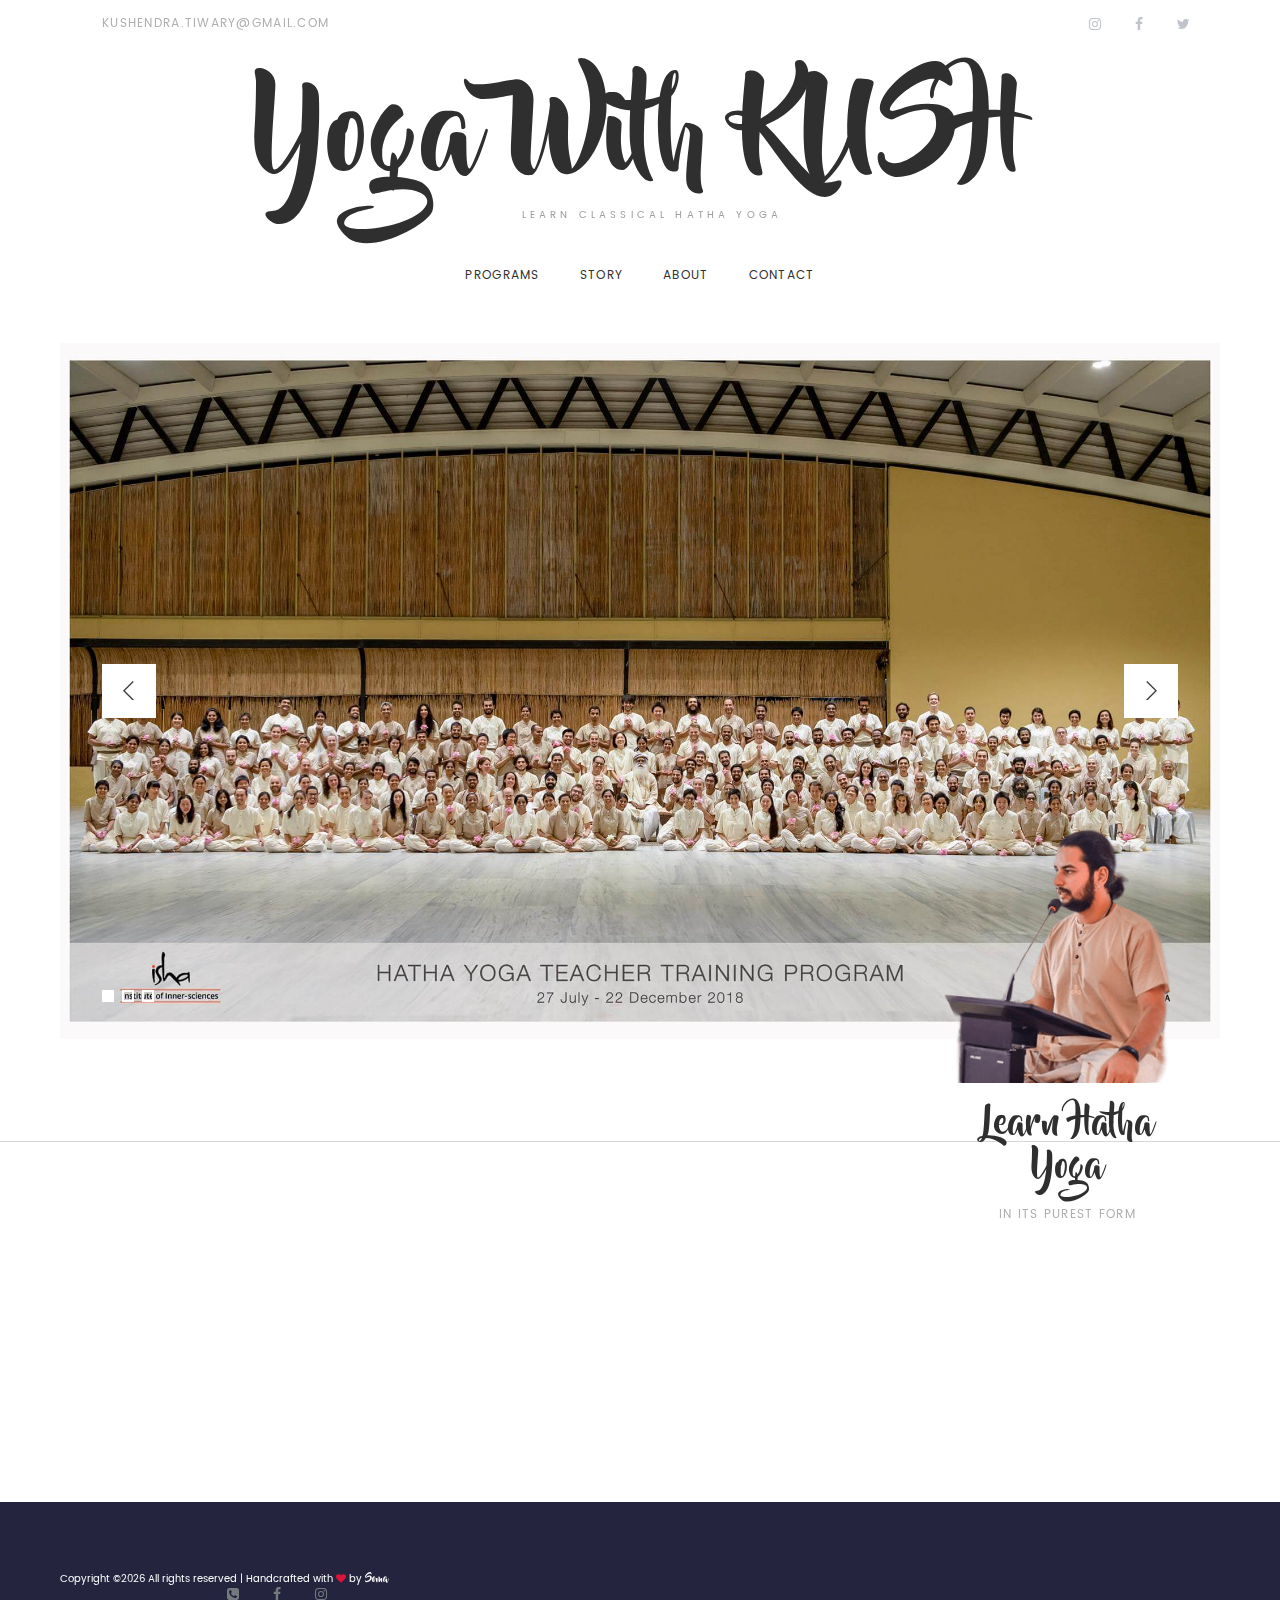
<file: index.html>
<!DOCTYPE html>
<html lang="en">

<head>
    <title>Home</title>
    <meta charset="utf-8" />

    <meta name="viewport" content="user-scalable=no, width=device-width, initial-scale=1.0, maximum-scale=1.0">

    <meta name="theme-color" content="#977837">
    <link rel="shortcut icon" type="image/png" href="./assets/favicon.png" />
    <link rel="shortcut icon" type="ico" href="./assets/favicon.ico" />
    <!-- Primary Meta Tags -->
    <title>YOGA with KUSH — Learn Classical Hatha Yoga</title>
    <meta name="title" content="YOGA with KUSH — Learn Classical Hatha Yoga">
    <meta name="description"
        content="We at Yoga with Kush are offering Hatha Yoga in its classical form.

We offer Isha Hatha Yoga modules and packages that are designed by Sadhguru. Our aim is to bring inner wellbeing and health to individuals and corporates.">



    <meta name="keywords"
        content="[YogaWithKush], [KUSHENDRA TIWARY], Learn Classical HathaYoga,we at Yoga with Kush are offering Hatha Yoga in its classical form." />




    <!-- Bootstrap CSS -->
    <link rel="stylesheet" href="css/bootstrap.min.css">
    <!-- FontAwesome CSS -->
    <link rel="stylesheet" href="css/font-awesome.min.css">
    <!-- Swiper CSS -->
    <link rel="stylesheet" href="css/swiper.min.css">
    <!-- Styles -->
    <link rel="stylesheet" href="style.css">
    <link rel="stylesheet" href="https://unpkg.com/aos@next/dist/aos.css" />

    <link rel="stylesheet" href="https://cdnjs.cloudflare.com/ajax/libs/animate.css/3.7.2/animate.min.css">

</head>

<body>


    <div data-aos="fade-in">

        <div class="outer-container">
            <header class="site-header">
                <div class="top-header-bar">
                    <div class="container-fluid">
                        <div class="row">
                            <div class="col-lg-6 flex align-items-center">
                                <div class="header-bar-text d-none d-lg-block">
                                </div>
                                <!-- .header-bar-text -->
                                <div class="header-bar-email d-none d-lg-block">
                                    <a href="mailto:kushendra.tiwary@gmail.com">kushendra.tiwary@gmail.com</a>
                                </div>
                                <!-- .header-bar-email -->
                            </div>
                            <!-- .col -->
                            <div
                                class="col-12 col-lg-6 flex justify-content-between justify-content-lg-end align-items-center">
                                <div class="header-bar-social d-none d-md-block">
                                    <ul class="flex align-items-center">
                                        <li>
                                            <a href="https://www.instagram.com/yoga_with_kush/" target="_blank"><i
                                                    class="fa fa-instagram"></i></a>
                                        </li>
                                        <li>
                                            <a href="https://www.facebook.com/yogawithkush/" target="_blank"><i
                                                    class="fa fa-facebook"></i></a>
                                        </li>
                                        <li>
                                            <a href="#"><i class="fa fa-twitter"></i></a>
                                        </li>
                                    </ul>
                                </div>

                            </div>
                            <!-- .col -->
                        </div>
                        <!-- .row -->
                    </div>
                    <!-- .container-fluid -->
                </div>
                <!-- .top-header-bar -->
                <div class="container">
                    <div class="row">
                        <div class="col-12">
                            <div class="site-branding flex flex-column align-items-center  ">
                                <h1 class="site-title animated bounce "><a href="index.html" rel="home">Yoga
                                        With
                                        KUSH</a></h1>
                                <p class="site-description animated bounceInLeft">Learn Classical Hatha Yoga</p>
                            </div>
                            <!-- .site-branding -->
                            <nav data-aos="slide-up" data-aos-duration="2000" class="site-navigation">
                                <div class="hamburger-menu d-lg-none">
                                    <span></span>
                                    <span></span>
                                    <span></span>
                                    <span></span>
                                </div>
                                <!-- .hamburger-menu -->
                                <ul class="flex-lg flex-lg-row justify-content-lg-center align-content-lg-center">

                                    <li>
                                        <a href="#programs">Programs</a>
                                    </li>

                                    <li>
                                        <a href="blog.html">story</a>
                                    </li>


                                    <li>
                                        <a href="about.html">about</a>
                                    </li>
                                    <li>
                                        <a href="contact.html">Contact</a>
                                    </li>
                                </ul>
                                <div class="header-bar-social d-md-none">
                                    <ul class="flex justify-content-center align-items-center">
                                        <li>
                                            <a href="https://www.facebook.com/yogawithkush/"><i
                                                    class="fa fa-facebook"></i></a>
                                        </li>
                                        <li>
                                            <a href="https://www.instagram.com/yoga_with_kush/"><i
                                                    class="fa fa-instagram"></i></a>
                                        </li>
                                        <li>
                                            <a href="tel:8130830326"><i class="fa fa-phone-square"></i></a>
                                        </li>
                                    </ul>
                                </div>
                                <!-- .header-bar-social -->
                                <div class="header-bar-search d-md-none">

                                </div>
                                <!-- .header-bar-search -->
                            </nav>
                            </nav>
                            <!-- .site-navigation -->
                        </div>
                        <!-- .col -->
                    </div>
                    <!-- .row -->
                </div>
                <!-- .container -->
            </header>
            <!-- .site-header -->
            <div class="container-fluid">
                <div class="row">
                    <div class="col-12">
                        <div class="swiper-container hero-slider">
                            <div class="swiper-wrapper">
                                <div class="swiper-slide">
                                    <div
                                        class="hero-content flex justify-content-center align-items-center flex-column">
                                        <img src="images/slider.jpg" alt="">
                                    </div>
                                    <!-- .hero-content -->
                                </div>
                                <!-- .swiper-slide -->
                                <div class="swiper-slide">
                                    <div
                                        class="hero-content flex justify-content-center align-items-center flex-column">
                                        <img src="images/slider.jpg" alt="">
                                    </div>
                                    <!-- .hero-content -->
                                </div>
                                <!-- .swiper-slide -->
                                <div class="swiper-slide animated heartBeat ">
                                    <div
                                        class="hero-content flex justify-content-center align-items-center flex-column">
                                        <img src="images/slider.jpg" alt="">
                                    </div>
                                    <!-- .hero-content -->
                                </div>
                                <!-- .swiper-slide -->
                            </div>
                            <!-- .swiper-wrapper -->
                            <!-- Add Pagination -->
                            <div class="swiper-pagination"></div>
                            <!-- Add Arrows -->
                            <div class="swiper-button-next flex justify-content-center align-items-center">
                                <span><svg xmlns="http://www.w3.org/2000/svg" viewbox="0 0 27 44">
                                        <path d="M27,22L27,22L5,44l-2.1-2.1L22.8,22L2.9,2.1L5,0L27,22L27,22z">
                                        </path>
                                    </svg></span>
                            </div>
                            <div class="swiper-button-prev flex justify-content-center align-items-center">
                                <span><svg xmlns="http://www.w3.org/2000/svg" viewbox="0 0 27 44">
                                        <path d="M0,22L22,0l2.1,2.1L4.2,22l19.9,19.9L22,44L0,22L0,22L0,22z"></path>
                                    </svg></span>
                            </div>
                        </div>
                        <!-- .swiper-container -->
                    </div>
                    <!-- .col -->
                </div>
                <!-- .row -->
                <div class="container ">
                    <div class="row">
                        <div class="offset-lg-9 col-12 col-lg-3 ">
                            <a href="#">
                                <div class="yt-subscribe">
                                    <img src="images/yt-subscribe.png" alt="Youtube Subscribe">
                                    <h3 class="animated heartBeat">Learn Hatha Yoga</h3>
                                    <p> In Its Purest Form</p>
                                </div>
                                <div class="yt-subscribe">&nbsp; &nbsp; &nbsp;
                                    <h3></h3>
                                </div><!-- .yt-subscribe -->
                            </a>
                        </div>
                        <!-- .col -->
                    </div>
                    <!-- .row -->
                </div>
                <!-- .container -->
            </div>
            <!-- .hero-section -->
            <div class="container single-page">
                <div class="row">
                    <!-- .col -->
                    <div class="col-12 col-lg-3">
                        <!-- .sidebar -->
                    </div>
                    <!-- .col -->
                </div>
                <!-- .row -->
            </div>
            <!-- .container -->
        </div>
        <!-- .outer-container -->
        <footer class="sit-footer" id='programs'>
            <div class="outer-container ">
                <div class="container-fluid">
                    <div class="row footer-recent-posts">
                        <div class="col-12 col-md-6 col-xl-3 data-aos=" data-aos="fade-left">
                            <div class="footer-post-wrap flex justify-content-between">
                                <figure>
                                    <a href="#"><img src="images/Angamardana-6ad9e6b85baa8b63f5758a54ede4cc72.jpg"
                                            alt=""></a>
                                </figure>
                                <div class="footer-post-cont flex flex-column justify-content-between">
                                    <header class="entry-header">
                                        <div class="posted-date">Learn&nbsp;</div>
                                        <!-- .entry-header -->
                                        <h3><a href="#">Angamardana</a></h3>
                                        <div class="tags-links">
                                            <a href="https://www.youtube.com/watch?v=9aAzFTQOJJU"
                                                target="_blank">#Fitness</a>
                                            <a href="https://www.youtube.com/watch?v=rG5GM2WhsPc"
                                                target="_blank">#YogicWorkout</a>
                                            <a href="https://www.youtube.com/watch?v=ykpqexhJgvY"
                                                target="_blank">#TotalBody</a>
                                            <a href="https://isha.sadhguru.org/in/en/wisdom/article/angamardana-mastering-your-limbs"
                                                target="_blank">#Mastery</a>
                                        </div>
                                        <!-- .tags-links -->
                                    </header>
                                    <!-- .entry-header -->
                                    <footer class="entry-footer">
                                        <a class="read-more"
                                            href="https://docs.google.com/forms/d/e/1FAIpQLSdDCQ71bEG2t5XzFLPb6EaOGEF_gH_IMHymRAaepuuT2_X7XA/viewform?usp=sf_link">Register</a>
                                    </footer>
                                    <!-- .entry-footer -->
                                </div>
                                <!-- .footer-post-cont -->
                            </div>
                            <!-- .footer-post-wrap -->
                        </div>
                        <!-- .col -->
                        <div class="col-12 col-md-6 col-xl-3 " data-aos="fade-right">
                            <div class="footer-post-wrap flex justify-content-between">
                                <figure>
                                    <a
                                        href="https://docs.google.com/forms/d/e/1FAIpQLSdDCQ71bEG2t5XzFLPb6EaOGEF_gH_IMHymRAaepuuT2_X7XA/viewform?usp=sf_link"><img
                                            src="images/BhutaShuddhi-df0bed1e6d57eab1011a3c453923c85a.jpg" alt=""></a>
                                </figure>
                                <div class="footer-post-cont flex flex-column justify-content-between">
                                    <header class="entry-header">
                                        <div class="posted-date">Learn</div>
                                        <!-- .entry-header -->
                                        <h3><a href="https://www.ishayoga.org/hata/teachertraining/bhuta-shuddhi/">Bhuta
                                                Shudhi</a></h3>
                                        <div class="tags-links">
                                            <a
                                                href="https://isha.sadhguru.org/in/en/wisdom/sadhguru-spot/the-element-of-earth">#Earth</a>
                                            <a href="https://www.youtube.com/watch?v=uqdfZbv7hlM">#Water</a>
                                            <a
                                                href="https://isha.sadhguru.org/in/en/wisdom/sadhguru-spot/vayu-the-element-of-air">#Air</a>
                                            <a
                                                href="https://isha.sadhguru.org/in/en/wisdom/sadhguru-spot/the-element-of-fire">#Fire</a>
                                            <a
                                                href="https://isha.sadhguru.org/in/en/wisdom/article/akash-the-womb-of-creation">#Akash</a>
                                        </div>
                                        <!-- .tags-links -->
                                    </header>
                                    <!-- .entry-header -->
                                    <footer class="entry-footer">
                                        <a class="read-more"
                                            href="https://docs.google.com/forms/d/e/1FAIpQLSdDCQ71bEG2t5XzFLPb6EaOGEF_gH_IMHymRAaepuuT2_X7XA/viewform?usp=sf_link">Register</a>
                                    </footer>
                                    <!-- .entry-footer -->
                                </div>
                                <!-- .footer-post-cont -->
                            </div>
                            <!-- .footer-post-wrap -->
                        </div>
                        <!-- .col -->
                        <div class="col-12 col-md-6 col-xl-3 " data-aos="fade-left">
                            <div class="footer-post-wrap flex justify-content-between">
                                <figure>
                                    <a href="#"><img src="images/Hatha-c00017378aa7c8c22bc10c6e23d60ecb.jpg" alt=""></a>
                                </figure>
                                <div class="footer-post-cont flex flex-column justify-content-between">
                                    <header class="entry-header">
                                        <div class="posted-date">Learn</div>
                                        <!-- .entry-header -->
                                        <h3><a
                                                href="https://isha.sadhguru.org/yoga/yoga_articles_hatha_yoga_asanas/asanas-guide-align-divine-sadhguru/">Yoga
                                                Asanas</a></h3>
                                        <div class="tags-links">
                                            <a
                                                href="https://isha.sadhguru.org/yoga/yoga_articles_hatha_yoga_asanas/asanas-guide-align-divine-sadhguru/">#AlignWithTheDivine</a>
                                            <a href="https://www.youtube.com/watch?v=24KTmB_JXfg">#HumanMechanism</a>
                                            <a
                                                href="https://isha.sadhguru.org/in/en/yoga-meditation/yoga-program-for-beginners/hatha-yoga/yoga-asanas">#84Asanas</a>
                                            <a href="#">#DownloadTheCosmos</a>
                                        </div>
                                        <!-- .tags-links -->
                                    </header>
                                    <!-- .entry-header -->
                                    <footer class="entry-footer">
                                        <a class="read-more"
                                            href="https://docs.google.com/forms/d/e/1FAIpQLSdDCQ71bEG2t5XzFLPb6EaOGEF_gH_IMHymRAaepuuT2_X7XA/viewform?usp=sf_link">Register</a>
                                    </footer>
                                    <!-- .entry-footer -->
                                </div>
                                <!-- .footer-post-cont -->
                            </div>
                            <!-- .footer-post-wrap -->
                        </div>
                        <!-- .col -->
                        <div class="col-12 col-md-6 col-xl-3" data-aos="fade-right">
                            <div class="footer-post-wrap flex justify-content-between">
                                <figure>
                                    <a href="#"><img src="images/SuryaKriya-9732eee27d3e7e2c697efb503c943f74.jpg"
                                            alt=""></a>
                                </figure>
                                <div class="footer-post-cont flex flex-column justify-content-between">
                                    <header class="entry-header">
                                        <div class="posted-date">learn</div>
                                        <!-- .entry-header -->
                                        <h3><a
                                                href="https://isha.sadhguru.org/in/en/wisdom/sadhguru-spot/surya-kriya-breaking-the-karmic-cycle">Surya
                                                Kriya</a></h3>
                                        <div class="tags-links">

                                            <a
                                                href="https://www.youtube.com/watch?v=_wq-OiPk-pU">#ActiveTheSunWithin</a>
                                            <a
                                                href="https://www.sadhguruonline.com/blog/surya-kriya-living-without-friction">#LifeWithoutFriction</a>
                                            <a
                                                href="https://www.ishayoga.org/hata/teachertraining/surya-kriya/">#Health</a>
                                        </div>
                                        <!-- .tags-links -->
                                    </header>
                                    <!-- .entry-header -->
                                    <footer class=" entry-footer">
                                        <a class="read-more"
                                            href="https://docs.google.com/forms/d/e/1FAIpQLSdDCQ71bEG2t5XzFLPb6EaOGEF_gH_IMHymRAaepuuT2_X7XA/viewform?usp=sf_link">Register</a>

                                    </footer>
                                    <!-- .entry-footer -->
                                </div>
                                <!-- .footer-post-cont -->
                            </div>
                            <!-- .footer-post-wrap -->
                        </div>
                        <!-- .col -->
                    </div>
                    <!-- .row -->
                </div>
                <!-- .container-fluid -->
            </div>
            <!-- .outer-container -->
            <div class="container-fluid">
                <!-- .row -->
            </div>
            <!-- .container -->
            <div class="footer-bar ">
                <div class="outer-container">
                    <div class="container-fluid">
                        <div class="row justify-content-between">
                            <div class="col-12 col-md-6 ">
                                <div class="footer-copyright  ">
                                    <p>Copyright &copy;<script>
                                            document.write(new Date().getFullYear());
                                        </script> All rights reserved |
                                        Handcrafted with <i class="fa fa-heart" aria-hidden="true"></i>
                                        by <a href="https://www.instagram.com/siddhartha4u" target="_blank">
                                            <span style="font-family:BeyondTheMountains;color:white;">
                                                Soma
                                            </span>
                                        </a>
                                    </p>

                                    <div class="col-12 col-md-6">
                                        <div class="footer-social">
                                            <ul
                                                class="flex justify-content-center justify-content-md-end align-items-center">
                                                <li>
                                                    <a href="tel:8130830326"><i class="fa fa-phone-square"></i></a>
                                                </li>
                                                <li>
                                                    <a href="https://www.facebook.com/yogawithkush/" target="_blank">
                                                        <i class=" fa fa-facebook"></i></a>
                                                </li>
                                                <li>
                                                    <a href="https://www.instagram.com/yoga_with_kush/"
                                                        target="_blank"><i class=" fa fa-instagram"></i></a>
                                                </li>

                                            </ul>
                                        </div>

                                    </div>

                                </div>

                            </div>

                        </div>

                    </div>

                </div>
            </div>

        </footer>

    </div>
    <script src="https://unpkg.com/aos@next/dist/aos.js"></script>
    <script>
        AOS.init();
    </script>
    <!-- .sit-footer -->
    <script type='text/javascript' src='js/jquery.js'></script>
    <script type='text/javascript' src='js/swiper.min.js'></script>
    <script type='text/javascript' src='js/custom.js'></script>


</body>

</html>
</file>
<file: style.css>
@font-face {
  font-family: "Poppins";
  src:
    url("fonts/poppins.ttf") format("truetype");
  font-weight: normal;
  font-style: normal;
}

@font-face {
  font-family: "BeyondTheMountains";
  src: url("fonts/BeyondTheMountains.eot?#iefix") format("embedded-opentype"),
    url("fonts/BeyondTheMountains.otf") format("opentype"),
    url("fonts/BeyondTheMountains.woff") format("woff"),
    url("fonts/BeyondTheMountains.ttf") format("truetype"),
    url("fonts/BeyondTheMountains.svg#BeyondTheMountains") format("svg");
  font-weight: normal;
  font-style: normal;
}

html,
body {
  scroll-behavior: smooth;
  padding: 0;
  margin: 0;
  width: 100%;
  overflow-x: hidden;
}

.benifits {
  display: flex;
  align-items: flex-start;
  flex-direction: column;
}

.transition-fade {
  transition: 0.4s;
  opacity: 1;
}


html.is-animating .transition-fade {
  opacity: 0;
}

.register {
  display: flex;
  align-items: center;
  justify-content: center;
}

body {
  color: #2f2f2f;
}

img {
  vertical-align: baseline;
}

/*--------------------------------------------------------------
# Links
--------------------------------------------------------------*/
a {
  color: #5178ec;
}

a:visited {
  color: #ffffff;
}

a:hover,
a:focus,
a:active {
  color: midnightblue;
}

a:focus {
  outline: thin dotted;
}

a:hover,
a:active {
  outline: 0;
  list-style: none;
}

/*--------------------------------------------------------------
# Helper Utilities
--------------------------------------------------------------*/
.flex {
  display: flex !important;
}

@media screen and (min-width: 992px) {
  .flex-lg {
    display: flex !important;
  }
}

/*--------------------------------------------------------------
# Outer Container
--------------------------------------------------------------*/
@media screen and (min-width: 1200px) {
  .outer-container {
    width: calc(100% - 90px);
    margin: 0 auto;
  }
}

/*--------------------------------------------------------------
# Header
--------------------------------------------------------------*/
/*
# Header Bar Text
--------------------------------*/
.header-bar-text,
.header-bar-email {
  font-size: 12px;
  color: #afafaf;
  text-transform: uppercase;
  letter-spacing: 0.08rem;
}

.header-bar-text {
  margin-right: 42px;
}

.header-bar-text p {
  margin: 0;
}

.fa-heart {
  color: crimson;
}

/*
# Header Bar Email
--------------------------------*/
.header-bar-email a {
  color: #afafaf;
}

/*
# Header Bar Social
--------------------------------*/
.header-bar-social {
  margin-right: 15px;
}

.header-bar-social ul {
  padding: 0;
  margin: 0;
  list-style: none;
}

.header-bar-social li {
  display: flex;
  justify-content: center;
  align-items: center;
  width: 24px;
  height: 24px;
  margin: 0 10px;
  font-size: 14px;
}

.header-bar-social li a {
  color: #bec4c9;
  transition: all 0.35s;
}

.header-bar-social li a:hover {
  color: #2f2f2f;
}

/*
# Header Bar search
--------------------------------*/
.header-bar-search {
  margin-top: 30px;
}

.header-bar-search input[type="search"] {
  width: 100%;
  padding: 12px 20px;
  border: 0;
  border-bottom: 2px solid #d5d5d5;
  font-size: 12px;
  font-style: italic;
  line-height: 1;
  background: #f5f5f5;
  color: #afafaf;
  text-align: center;
}

.header-bar-search input[type="search"]:focus {
  outline: none;
}

@media screen and (min-width: 768px) {
  .header-bar-search {
    width: 300px;
    margin-top: 0;
  }

  .header-bar-search input[type="search"] {
    text-align: right;
  }
}

/*
# Site Branding
--------------------------------*/
.site-branding {
  padding: 40px 0;
}

.site-title {
  font-size: 72px;
  font-family: "BeyondTheMountains";

}

.site-title a {
  color: #2f2f2f;
  text-decoration: none;
}

.site-description {
  width: 284px;
  margin: -5px 0 0;
  font-size: 10px;
  letter-spacing: 0.26rem;
  color: #9d9d9d;
  text-transform: uppercase;
  text-align: right;
}

@media screen and (min-width: 576px) {
  .site-title {
    font-size: 112px;
  }

  .site-description {
    width: 284px;
    margin: -10px 0 0;
  }
}

/*
  Hamburger Menu
----------------------------------------*/
.hamburger-menu {
  position: relative;
  width: 100%;
  max-width: 24px;
  height: 22px;
  margin: 0 auto;
  transition: 0.5s ease-in-out;
  cursor: pointer;
}

.hamburger-menu span {
  display: block;
  position: absolute;
  height: 2px;
  width: 100%;
  background: #181818;
  border-radius: 10px;
  opacity: 1;
  left: 0;
  transition: 0.25s ease-in-out;
}

.hamburger-menu span:nth-child(1) {
  top: 2px;
}

.hamburger-menu span:nth-child(2),
.hamburger-menu span:nth-child(3) {
  top: 10px;
}

.hamburger-menu span:nth-child(4) {
  top: 18px;
}

.hamburger-menu.open span:nth-child(1) {
  top: 18px;
  width: 0;
  left: 50%;
}

.hamburger-menu.open span:nth-child(2) {
  transform: rotate(45deg);
}

.hamburger-menu.open span:nth-child(3) {
  transform: rotate(-45deg);
}

.hamburger-menu.open span:nth-child(4) {
  top: 18px;
  width: 0;
  left: 50%;
}

.map-container {
  overflow: hidden;
  padding-bottom: 56.25%;
  position: relative;
  height: 0;
}

.map-container iframe {
  left: 0;
  top: 0;
  height: 100%;
  width: 100%;
  position: absolute;
}

/*


# Main Menu
--------------------------------*/
.site-navigation {
  position: absolute;
  left: 0;
  z-index: 9999;
  width: 100%;
  height: 22px;
  overflow: hidden;
  background: #fff;
  list-style: none;
  transition: all 0.35s;
}

.site-navigation.show {
  height: auto;
}

.site-navigation ul {
  padding: 0;
  margin: 0;
}

.site-navigation ul li {
  display: block;
  padding: 10px 0;
  font-size: 12px;
  text-align: center;
  letter-spacing: 0.08rem;
  text-transform: uppercase;
}

.site-navigation ul li a {
  display: block;
  padding: 4px 0;
  border-bottom: 2px solid transparent;
  color: #2f2f2f;
  transition: all 0.35s;
  text-decoration: none;
}

.site-navigation ul li a:hover,
.site-navigation ul li.current-menu-item a {
  border-color: #2f2f2f;
}

@media screen and (min-width: 768px) {
  .site-header {
    margin-top: 12px;
    margin-bottom: 40px;
  }
}

@media screen and (min-width: 992px) {
  .site-navigation ul li {
    padding: 0 20px;
  }
}

/*--------------------------------------------------------------
# Hero Section
--------------------------------------------------------------*/
.hero-slider {
  margin-top: 40px;
}

.hero-slider img {
  width: 100%;
  height: auto;
}

.swiper-container-horizontal>.swiper-pagination-bullets,
.swiper-pagination-custom,
.swiper-pagination-fraction {
  bottom: 30px;
  left: 38px;
  text-align: left;
}

.swiper-button-next,
.swiper-button-prev {
  visibility: hidden;
  width: 54px;
  height: 54px;
  margin-top: -27px;
  background: #fff;
  transition: all 0.35s;
}

.swiper-button-next {
  right: 42px;
}

.swiper-button-prev {
  left: 42px;
}

.swiper-button-next:hover,
.swiper-button-prev:hover {
  opacity: 1;
}

.swiper-button-next span,
.swiper-button-prev span {
  display: block;
  width: 12px;
  padding-top: 6px;
}

.swiper-button-next path,
.swiper-button-prev path {
  fill: #3a3a3a;
}

.swiper-pagination-bullet {
  width: 12px;
  height: 12px;
  display: inline-block;
  border-radius: 0;
  background: transparent;
  border: 2px solid #fff;
  opacity: 1;
}

.swiper-pagination-bullet-active {
  background: #fff;
}

@media screen and (min-width: 768px) {

  .swiper-button-next,
  .swiper-button-prev {
    visibility: visible;
  }
}

/*
# Youtube Subscribe
--------------------------------*/
.yt-subscribe {
  position: absolute;
  right: 15px;
  bottom: -220px;
  z-index: 99;
  width: calc(100% - 30px);
  text-align: center;
}

.yt-subscribe img {
  width: 160px;
  max-width: 100%;
}

.yt-subscribe h3 {
  padding: 0 15px;
  margin-top: 15px;
  font-size: 36px;
  font-family: "BeyondTheMountains";
  color: #2f2f2f;
}

.yt-subscribe p {
  padding: 0 15px;
  margin-top: 15px;
  font-size: 12px;
  color: #afafaf;
  letter-spacing: 0.08rem;
  text-transform: uppercase;
}

@media screen and (min-width: 768px) {
  .yt-subscribe {
    bottom: -250px;
  }

  .yt-subscribe img {
    width: auto;
  }
}

@media screen and (min-width: 992px) {
  .yt-subscribe {
    bottom: -200px;
    text-align: center;
  }
}

/*--------------------------------------------------------------
# Homepage
--------------------------------------------------------------*/
.single-page {
  padding-top: 165px;
  padding-bottom: 100px;
}

.single-page .content-wrap {
  margin-top: 110px;
  text-align: center;
  color: #afafaf;
}

.single-page .content-wrap .posted-date {
  font-size: 12px;
  letter-spacing: 0.08rem;
  text-transform: uppercase;
}

.single-page .content-wrap .entry-title {
  margin-top: 12px;
  font-size: 30px;
  color: #2f2f2f;
}

.single-page .content-wrap .tags-links {
  margin-top: 35px;
}

.single-page .content-wrap .tags-links a {
  margin-right: 15px;
  font-size: 16px;
  color: #afafaf;
}

.single-page .content-wrap .featured-image {
  margin-top: 42px;
}

.single-page .content-wrap .featured-image img {
  max-width: 100%;
}

.single-page .content-wrap .entry-content {
  margin-top: 36px;
}

.single-page .content-wrap .entry-content p {
  font-size: 14px;
  line-height: 2rem;
  text-align: left;
}

.single-page .blockquote-text {
  padding-left: 114px;
  margin-top: 84px;
  font-size: 18px;
  line-height: 2.2rem;
  color: #2f2f2f;
  text-align: left;
  background: url("images/cocktaile.png") no-repeat left center;
}

.single-page .blockquote-text p::first-letter {
  font-size: 36px;
}

.single-page .content-wrap .entry-footer {
  margin-top: 50px;
}

.post-share,
.comments-count {
  width: 100%;
}

.post-share {
  padding: 0;
  margin: 30px 0 0;
  list-style: none;
  color: #afafaf;
}

.post-share label {
  margin: 0 12px 0 0;
  font-size: 18px;
}

.post-share li {
  display: flex;
  align-items: center;
  justify-content: center;
  width: 16px;
  height: 16px;
  margin: 0 12px;
  font-size: 15px;
}

.post-share li a {
  color: #afafaf;
  transition: all 0.35s;
}

.post-share li a:hover {
  color: #2f2f2f;
}

.content-wrap a.read-more {
  display: block;
  width: 200px;
  padding: 20px 0;
  margin-top: 30px;
  font-size: 14px;
  color: #fff;
  line-height: 1;
  background: #2f2f2f;
}

.comments-count {
  font-size: 16px;
  text-align: left;
}

.comments-count a {
  color: #afafaf;
}

@media screen and (min-width: 992px) {
  .single-page {
    padding-top: 0;
  }

  .post-share {
    margin-top: 0;
  }

  .content-wrap a.read-more {
    margin-top: 0;
  }

  .comments-count {
    text-align: right;
  }

  .post-share,
  .comments-count {
    width: calc(50% - 100px);
  }
}

/*--------------------------------------------------------------
# Page Header
--------------------------------------------------------------*/
.page-header {
  position: relative;
  height: 385px;
  margin-top: 40px;
  background-size: cover;
}

.page-header h1 {
  font-size: 72px;
  font-family: "BeyondTheMountains";
  color: #fff;
}

/*--------------------------------------------------------------
# About Page
--------------------------------------------------------------*/
.about-second-image {
  margin-top: 100px;
}

.about-second-image img {
  max-width: 100%;
}

.about-page .post-share,
.about-page .comments-count {
  margin-top: 60px;
  width: 50%;
}

.awards-content {
  margin-bottom: 50px;
  text-align: center;
}

.awards-content h2 {
  margin: 0;
  font-size: 42px;
}

.awards-content h4 {
  margin-top: 8px;
  font-size: 20px;
}

.awards-content p {
  margin-top: 12px;
  font-size: 18px;
  color: #afafaf;
}

@media screen and (min-width: 992px) {
  .awards-content {
    margin-bottom: 0;
  }

  .about-page .post-share,
  .about-page .comments-count {
    margin-top: 100px;
  }
}

/*--------------------------------------------------------------
# Blog Page
--------------------------------------------------------------*/
.about-page .content-wrap p,
.blog-page .content-wrap p {
  margin-bottom: 34px;
}

.blog-page-half-img {
  margin: 52px 0 0;
}

.blog-page-half-img img {
  display: block;
  width: 100%;
}

.blog-page .content-wrap .entry-footer {
  margin-top: 75px;
}

/*
# Comments
--------------------------------*/
.post-comments,
.comment-form {
  margin-top: 100px;
}

.post-comments h3 {
  font-size: 24px;
}

.comment-list {
  padding: 0;
  margin: 100px 0 0;
  list-style: none;
}

.comment-list .comment {
  margin-bottom: 40px;
}

.comment-list .comment:nth-last-of-type(1) {
  margin-bottom: 0;
}

.comment-author-avatar {
  width: 64px;
  height: 10px;
  margin-right: 20px;
  border-radius: 50%;
}

.comment-author-avatar img {
  width: 100%;
}

.comment-wrap {
  width: calc(100% - 84px);
}

.comment-author a {
  line-height: 1;
  color: #2f2f2f;
}

.comment-author .fn a,
.comment-author .comment-meta a {
  padding-right: 15px;
  margin-right: 15px;
  border-right: 2px solid #2f2f2f;
}

.comment-wrap p {
  margin-top: 14px;
  font-size: 14px;
  line-height: 1.85rem;
  color: #afafaf;
}

.comment-reply-title {
  font-size: 24px;
}

.comments-form {
  margin-top: 75px;
}

.comment-form input[type="text"],
.comment-form input[type="email"],
.comment-form textarea {
  display: block;
  width: 100%;
  padding: 20px 32px;
  margin-bottom: 8px;
  border: 0;
  font-size: 12px;
  font-style: italic;
  line-height: 1;
  color: #aeaeae;
  background: #efefef;
  outline: none;
}

.comment-form input[type="submit"] {
  display: block;
  width: 200px;
  padding: 20px 0;
  margin-top: 70px;
  border: 0;
  font-size: 14px;
  color: #fff;
  line-height: 1;
  background: #2f2f2f;
}

@media screen and (min-width: 992px) {
  .comment-author-avatar {
    width: 100px;
    margin-right: 42px;
  }

  .comment-wrap {
    width: calc(100% - 145px);
  }
}

/*--------------------------------------------------------------
# Contact Page
--------------------------------------------------------------*/
.contact-page .content-wrap .entry-header {
  text-align: left;
}

.contact-page .content-wrap .entry-content {
  margin-top: 90px;
}

.contact-page-social ul {
  padding: 0;
  margin: 60px 0 0;
  list-style: none;
}

.contact-page-social li {
  display: flex;
  justify-content: center;
  align-items: center;
  width: 32px;
  height: 32px;
  margin-right: 15px;
  font-size: 18px;
}

.contact-page-social li a {
  color: #bec4c9;
  transition: all 0.35s;
}

.contact-page-social li a:hover {
  color: #2f2f2f;
}

.contact-form {
  margin-top: 90px;
}

.contact-form input[type="text"],
.contact-form input[type="email"],
.contact-form textarea {
  display: block;
  width: 100%;
  padding: 20px 32px;
  margin-bottom: 8px;
  border: 0;
  font-size: 12px;
  font-style: italic;
  line-height: 1;
  color: #aeaeae;
  background: #efefef;
  outline: none;
}

.contact-form input[type="submit"] {
  display: block;
  width: 200px;
  padding: 20px 0;
  margin-top: 60px;
  border: 0;
  font-size: 14px;
  color: #fff;
  line-height: 1;
  background: #2f2f2f;
}

@media screen and (min-width: 768px) {
  .contact-page-social li {
    margin-right: 65px;
    font-size: 24px;
  }
}

/*--------------------------------------------------------------
# Sidebar
--------------------------------------------------------------*/
.sidebar {
  margin-top: 110px;
}

.single-page .sidebar {
  margin-top: 165px;
}

@media screen and (min-width: 992px) {
  .single-page .sidebar {
    margin-top: 290px;
  }
}

/*--------------------------------------------------------------
# About Me
--------------------------------------------------------------*/
.about-me {
  text-align: center;
}

.about-me h2 {
  font-size: 30px;
}

.about-me p {
  margin-top: 38px;
  margin-bottom: 0;
  font-size: 14px;
  line-height: 1.85rem;
  color: #afafaf;
}

/*--------------------------------------------------------------
# Recent Blog Posts
--------------------------------------------------------------*/
.recent-posts {
  padding-top: 1px;
  margin-top: 12px;
}

.recent-post-wrap {
  margin-top: 42px;
  text-align: center;
}

.recent-post-wrap .posted-date {
  margin-top: 26px;
  font-size: 11px;
  letter-spacing: 0.08rem;
  text-transform: uppercase;
  color: #afafaf;
}

.recent-post-wrap figure {
  margin: 0;
}

.recent-post-wrap figure img {
  max-width: 100%;
}

.recent-post-wrap h3 {
  margin-top: 2px;
}

.recent-post-wrap h3 a {
  font-size: 18px;
  color: #2f2f2f;
}

.recent-post-wrap .tags-links {
  margin-top: 12px;
}

.recent-post-wrap .tags-links a {
  margin-right: 5px;
  font-size: 12px;
  color: #afafaf;
}

@media screen and (min-width: 576px) {
  .recent-post-wrap {
    text-align: left;
  }
}

@media screen and (min-width: 576px) and (max-width: 992px) {
  .recent-post-wrap {
    display: flex;
  }

  .recent-post-wrap figure {
    width: 260px;
    margin: 0 60px 0 0;
  }

  .recent-post-wrap .entry-header {
    width: calc(100% - 300px);
  }
}

/*--------------------------------------------------------------
# Sidebar Tags
--------------------------------------------------------------*/
.sidebar .tags-list {
  margin-top: 100px;
  text-align: center;
}

.sidebar .tags-list a {
  display: inline-block;
  margin-right: 7px;
  margin-bottom: 7px;
  padding: 14px 25px;
  font-size: 11px;
  color: #fff;
  background: #2f2f2f;
  text-transform: uppercase;
  letter-spacing: 0.08rem;
}

@media screen and (min-width: 576px) {
  .sidebar .tags-list {
    text-align: left;
  }
}

/*--------------------------------------------------------------
# Sidebar Ads
--------------------------------------------------------------*/
.sidebar-ads {
  margin-top: 100px;
  text-align: center;
}

.sidebar-ads img {
  width: 100%;
}

@media screen and (min-width: 576px) {
  .sidebar-ads {
    text-align: left;
  }
}

/*--------------------------------------------------------------
# Pagination
--------------------------------------------------------------*/
.pagination {
  margin-top: 100px;
}

.pagination ul {
  padding: 0;
  margin: 0;
  list-style: none;
}

.pagination li {
  margin-right: 10px;
}

.pagination li a {
  display: flex;
  justify-content: center;
  align-items: center;
  width: 40px;
  height: 40px;
  font-size: 11px;
  color: #2f2f2f;
  background: #f0f0f0;
  text-decoration: none;
}

.pagination li a:hover,
.pagination li.active a {
  color: #fff;
  background: #2f2f2f;
}

/*--------------------------------------------------------------
# Footer
--------------------------------------------------------------*/
.sit-footer {
  padding-top: 100px;
  border-top: 1px solid #d8d8d8;
}

.footer-post-wrap {
  margin-bottom: 60px;
}

.footer-post-wrap figure {
  width: 185px;
  margin: 0 30px 0 0;
}

.footer-post-wrap figure img {
  display: block;
  width: 100%;
}

.footer-post-cont {
  width: calc(100% - 205px);
}

.footer-post-cont .posted-date {
  margin-top: 20px;
  font-size: 11px;
  letter-spacing: 0.08rem;
  text-transform: uppercase;
  color: #afafaf;
}

.footer-post-cont h3 {
  margin-top: 10px;
  font-size: 18px;
}

.footer-post-cont h3 a {
  color: #2f2f2f;
}

.footer-post-cont .tags-links {
  margin-top: 12px;
}

.footer-post-cont .tags-links a {
  margin-right: 5px;
  font-size: 12px;
  color: #afafaf;
}

.footer-post-cont .read-more {
  display: inline-block;
  margin-bottom: 15px;
  font-size: 14px;
  color: #2f2f2f;
  text-decoration: underline;
  text-transform: capitalize;
}

@media screen and (min-width: 1200px) {
  .footer-post-wrap {
    margin-bottom: 0;
  }
}

/*--------------------------------------------------------------
# Footer Instagram
--------------------------------------------------------------*/
.footer-instagram {
  margin-top: 60px;
}

.footer-instagram figure {
  width: 33.333333%;
  margin: 0;
}

.footer-instagram figure img {
  display: block;
  width: 100%;
}

@media screen and (min-width: 576px) {
  .footer-instagram figure {
    width: 25%;
    margin: 0;
  }
}

@media screen and (min-width: 768px) {
  .footer-instagram figure {
    width: 20%;
    margin: 0;
  }
}

@media screen and (min-width: 992px) {
  .footer-instagram figure {
    width: auto;
    margin: 0;
  }
}

@media screen and (min-width: 1200px) {
  .footer-instagram {
    margin-top: 100px;
  }

  .footer-instagram figure img {
    display: block;
    width: 100%;
    min-width: 100%;
  }
}

.btn-primary {
  background: #987939;
  border: #987939;
  color: white;
}

/*--------------------------------------------------------------
# Footer Bar
--------------------------------------------------------------*/
.footer-bar {
  padding: 70px 0;
  background: #24243E;
}

.footer-copyright p {
  margin: 0;
  font-size: 10px;
  color: #ffffff;
  text-align: center;
}

.footer-social {
  margin-top: 30px;
}

.footer-social ul {
  padding: 0;
  margin: 0;
  list-style: none;
}

.footer-social li {
  margin: 0 15px;
}

.footer-social li a {
  display: flex;
  justify-content: center;
  align-items: center;
  width: 14px;
  height: 14px;
  font-size: 14px;
  color: #74797e;
}

.footer-social li a:hover {
  color: #fff;
}

@media screen and (min-width: 768px) {
  .footer-copyright p {
    text-align: left;
  }

  .footer-social {
    margin-top: 0;
  }

  .footer-social li {
    margin: 0 0 0 30px;
  }
}
</file>
